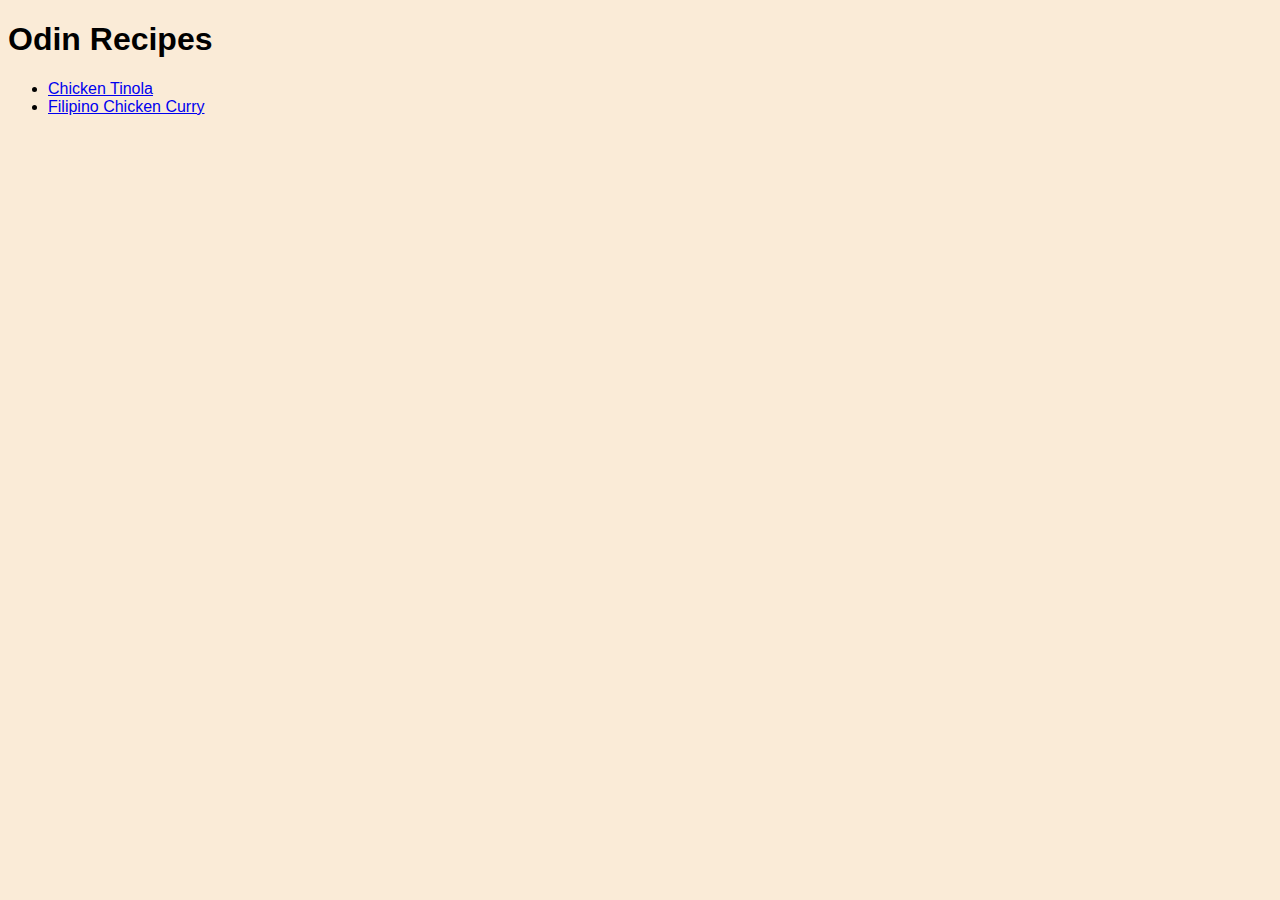
<file: index.html>
<!DOCTYPE html>
<html lang="en">
<head>
    <meta charset="UTF-8">
    <meta name="viewport" content="width=device-width, initial-scale=1.0">
    <title>Home Page</title>
    <link rel="stylesheet" href="style.css">
</head>
<body>
    <div class="container">
        <div class="recipe-list">
            <h1>Odin Recipes</h1>
            <ul>
                <li><a href="recipes/chicken-tinola.html">Chicken Tinola</a></li>
                <li><a href="recipes/filipino-chicken-curry.html">Filipino Chicken Curry</a></li>
            </ul>
        </div>
    </div>
</body>
</html>
</file>
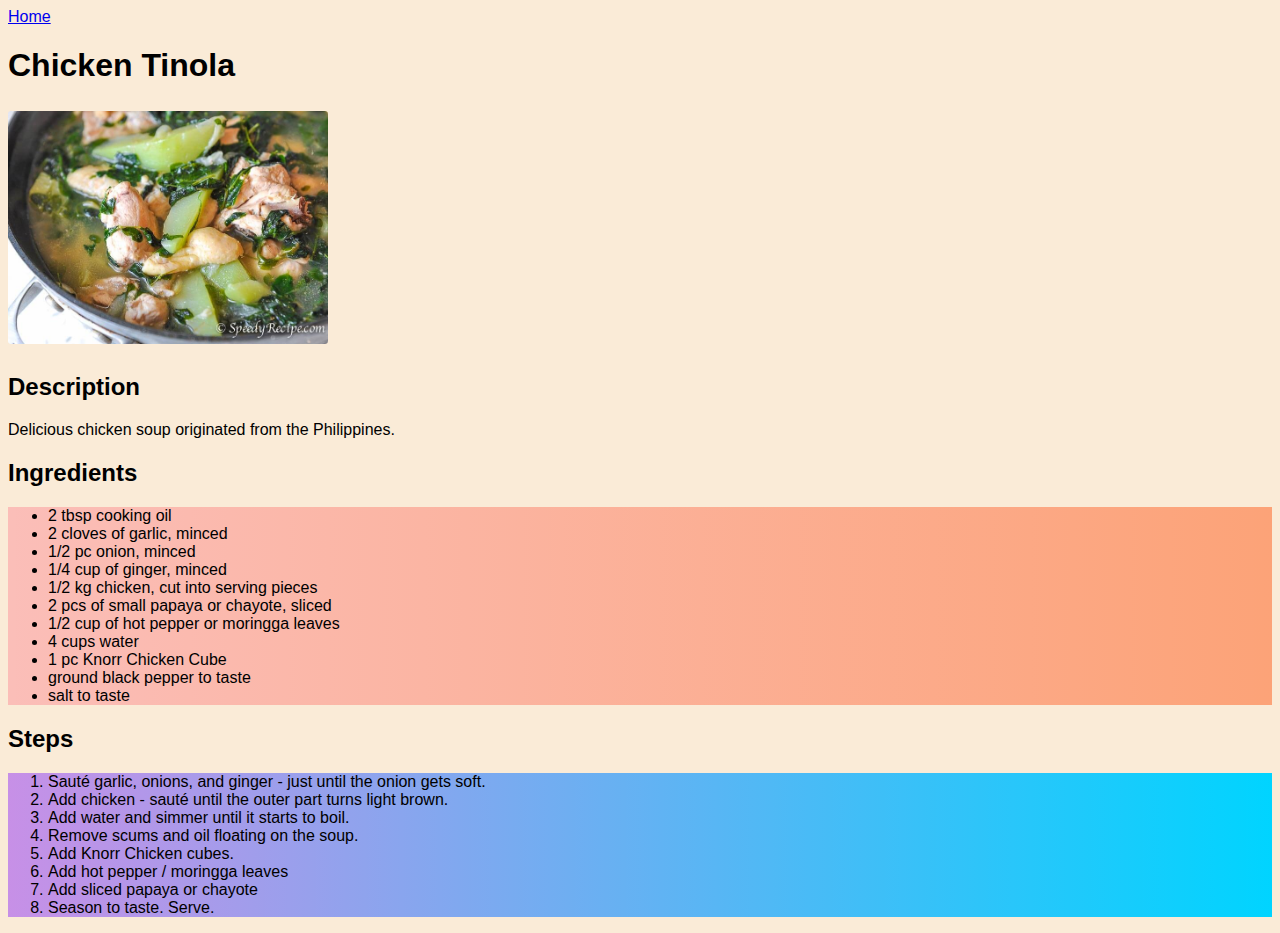
<file: recipes/chicken-tinola.html>
<!DOCTYPE html>
<html lang="en">
<head>
    <meta charset="UTF-8">
    <meta name="viewport" content="width=device-width, initial-scale=1.0">
    <title>Chicken Tinola Recipe</title>
    <link rel="stylesheet" href="../style.css">
</head>
<body>
    <div class="container">
        <a href="../index.html">Home</a>
        <div class="recipe-content">
            <h1>Chicken Tinola</h1>
            <img class="dish-image" src="../images/chicken-tinola.jpg" alt="image of chicken tinola">
            <h2>Description</h2>
            <p>Delicious chicken soup originated from the Philippines.</p>
            <h2>Ingredients</h2>
            <ul class="ingredients-list">
                <li>2 tbsp cooking oil</li>
                <li>2 cloves of garlic, minced</li>
                <li>1/2 pc onion, minced</li>
                <li>1/4 cup of ginger, minced</li>
                <li>1/2 kg chicken, cut into serving pieces</li>
                <li>2 pcs of small papaya or chayote, sliced</li>
                <li>1/2 cup of hot pepper or moringga leaves</li>
                <li>4 cups water</li>
                <li>1 pc Knorr Chicken Cube</li>
                <li>ground black pepper to taste</li>
                <li>salt to taste</li>
            </ul>
            <h2>Steps</h2>
            <ol class="instructions-list">
                <li>Sauté garlic, onions, and ginger - just until the onion gets soft.</li>
                <li>Add chicken - sauté until the outer part turns light brown.</li>
                <li>Add water and simmer until it starts to boil.</li>
                <li>Remove scums and oil floating on the soup.</li>
                <li>Add Knorr Chicken cubes.</li>
                <li>Add hot pepper / moringga leaves</li>
                <li>Add sliced papaya or chayote</li>
                <li>Season to taste. Serve.</li>
            </ol>
        </div>
    </div>
</body>
</html>
</file>
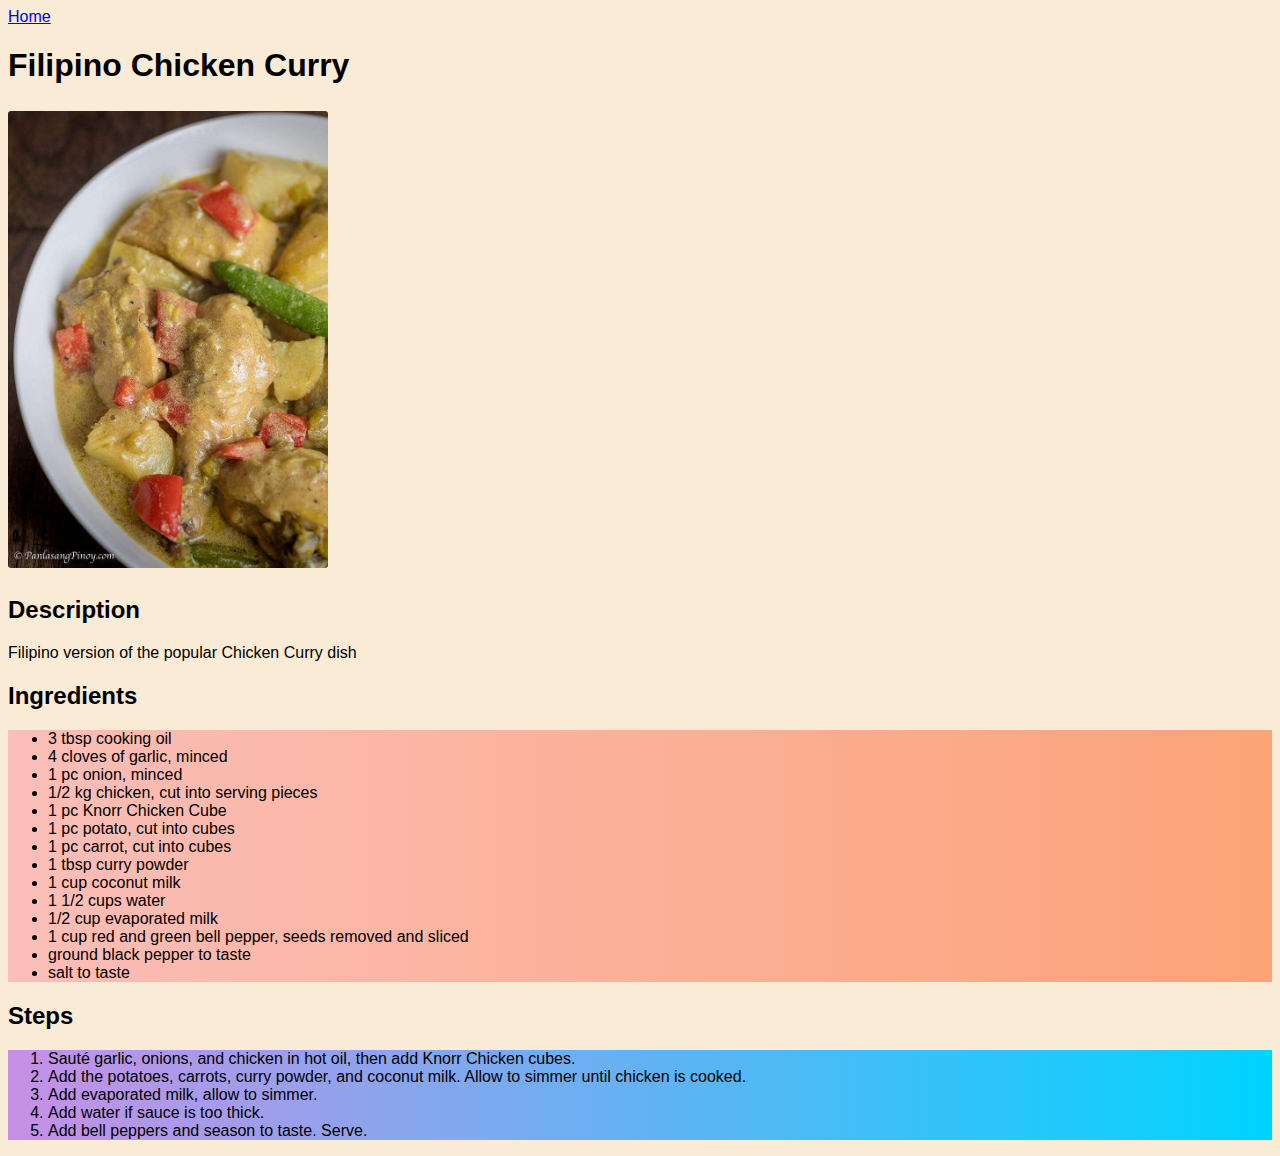
<file: recipes/filipino-chicken-curry.html>
<!DOCTYPE html>
<html lang="en">
<head>
    <meta charset="UTF-8">
    <meta name="viewport" content="width=device-width, initial-scale=1.0">
    <title>Filipino Chicken Curry Recipe</title>
    <link rel="stylesheet" href="../style.css">
</head>
<body>
    <div class="container">
        <a href="../index.html">Home</a>
    </div>
    <div class="recipe-content">
        <h1>Filipino Chicken Curry</h1>
        <img class="dish-image" src="../images/filipino-chicken-curry.jpg" alt="image of filipino chicken curry">
        <h2>Description</h2>
        <p>Filipino version of the popular Chicken Curry dish</p>
        <h2>Ingredients</h2>
        <ul class="ingredients-list">
            <li>3 tbsp cooking oil</li>
            <li>4 cloves of garlic, minced</li>
            <li>1 pc onion, minced</li>
            <li>1/2 kg chicken, cut into serving pieces</li>
            <li>1 pc Knorr Chicken Cube</li>
            <li>1 pc potato, cut into cubes</li>
            <li>1 pc carrot, cut into cubes</li>
            <li>1 tbsp curry powder</li>
            <li>1 cup coconut milk</li>
            <li>1 1/2 cups water</li>
            <li>1/2 cup evaporated milk</li>
            <li>1 cup red and green bell pepper, seeds removed and sliced</li>
            <li>ground black pepper to taste</li>
            <li>salt to taste</li>
        </ul>
        <h2>Steps</h2>
        <ol class="instructions-list">
            <li>Sauté garlic, onions, and chicken in hot oil, then add Knorr Chicken cubes.</li>
            <li>Add the potatoes, carrots, curry powder, and coconut milk. Allow to simmer until chicken is cooked.</li>
            <li>Add evaporated milk, allow to simmer.</li>
            <li>Add water if sauce is too thick.</li>
            <li>Add bell peppers and season to taste. Serve.</li>
        </ol>
    </div>
</body>
</html>
</file>
<file: style.css>
html {
    scroll-behavior: smooth
}

body {
    font-family: Arial, Helvetica, sans-serif;
    background-color: antiquewhite;
}

.ingredients-list {
    background-image: linear-gradient(
        90deg,
        rgba(255, 0, 55, 0.192),
        rgba(255, 72, 0, 0.445)
        );
}

.instructions-list {
    background-image: linear-gradient(
        90deg,
        rgb(119 0 255 / 39%),
        rgb(0 212 255 / 100%)
        );
}

.dish-image {
    height: auto;
    width: 320px;
    margin: 5px auto;
    border-radius: .2em;
}
</file>
